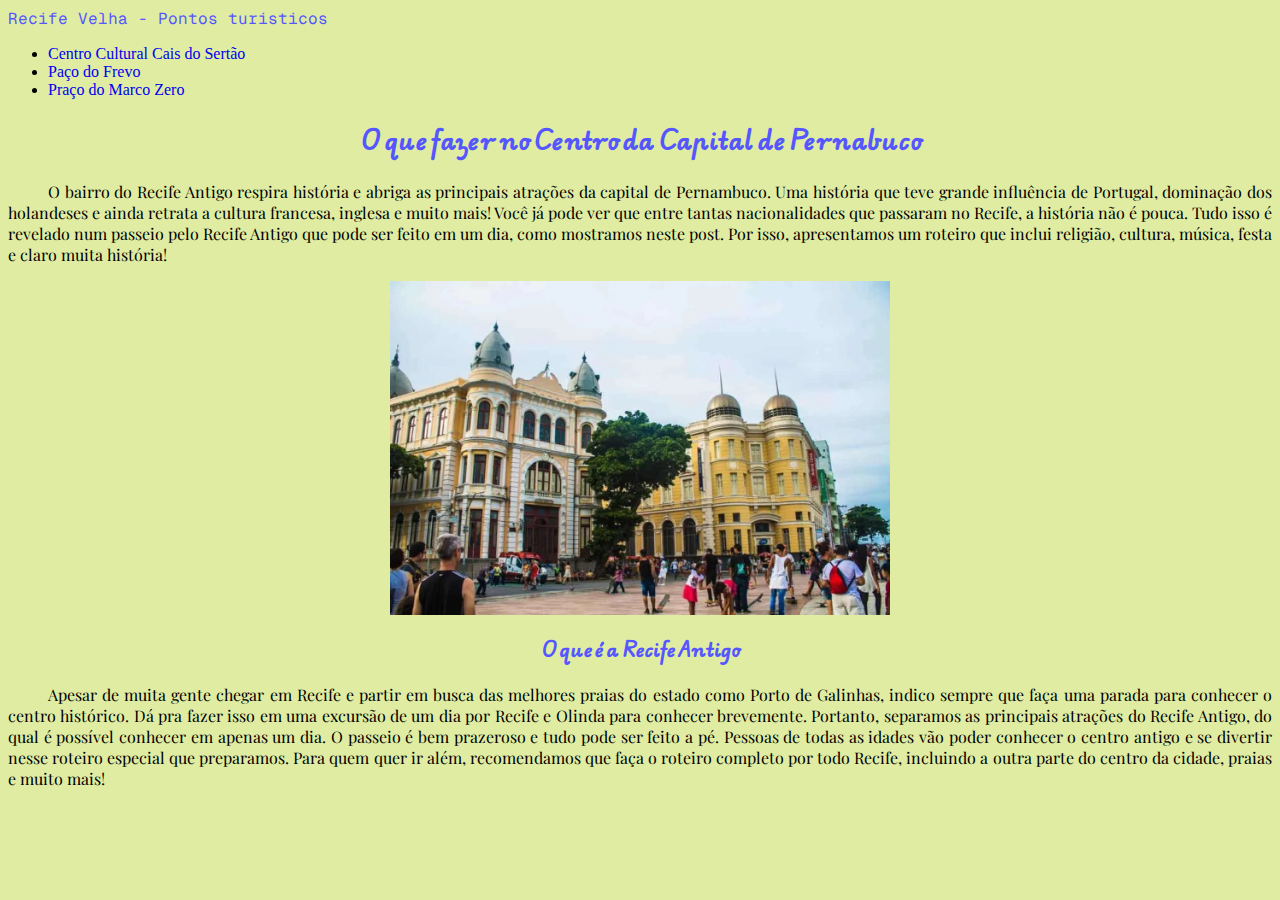
<file: index.html>
<!DOCTYPE html>
<html lang="pt-br">
    <head>
        <meta charset="UTF-8">
        <meta name="viewport" content="width=device-width, initial-scale=1.0">
        <title>Pontos Turisticos de Recife Velha</title>
        <link rel="stylesheet" href="css/style.css">
    </head>
    <body>
        <head>
            <span>Recife Velha - Pontos turisticos</span>
            <nav>
                <ul>
                    <li><a href="centro_cultural_cais_sertao.html">Centro Cultural Cais do Sertão</a></li>
                    <li><a href="paco_do_frevo.html">Paço do Frevo</a></li>
                    <li><a href="marcoZero/index.html">Praço do Marco Zero</a></li>
                </ul>
            </nav>
        </head>
        <body>
            <h2>O que fazer no Centro da Capital de Pernabuco</h2>
            <p>
                O bairro do Recife Antigo respira história e abriga as principais atrações da capital de Pernambuco. 
                Uma história que teve grande influência de Portugal, dominação dos holandeses e ainda retrata a 
                cultura francesa, inglesa e muito mais!

                Você já pode ver que entre tantas nacionalidades que passaram no Recife, a história não é pouca.
                Tudo isso é revelado num passeio pelo Recife Antigo que pode ser feito em um dia, como mostramos 
                neste post. Por isso, apresentamos um roteiro que inclui religião, cultura, música, festa e claro 
                muita história!
            </p>
            <img src="img/O-que-fazer-em-Recife-Antigo-1170x781.webp" width="500px" alt="O que fazer">
            <section>
                <h3>O que é a Recife Antigo</h3>
                <p>
                    Apesar de muita gente chegar em Recife e partir em busca das melhores praias do estado 
                    como Porto de Galinhas, indico sempre que faça uma parada para conhecer o centro histórico.
                     Dá pra fazer isso em uma excursão de um dia por Recife e Olinda para conhecer brevemente.

                    Portanto, separamos as principais atrações do Recife Antigo, do qual é possível conhecer 
                    em apenas um dia. O passeio é bem prazeroso e tudo pode ser feito a pé. Pessoas de todas 
                    as idades vão poder conhecer o centro antigo e se divertir nesse roteiro especial que 
                    preparamos.

                    Para quem quer ir além, recomendamos que faça o roteiro completo por todo Recife, 
                    incluindo a outra parte do centro da cidade, praias e muito mais!
                </p>
            </section>
        </body>
    </body>
</html>
</file>
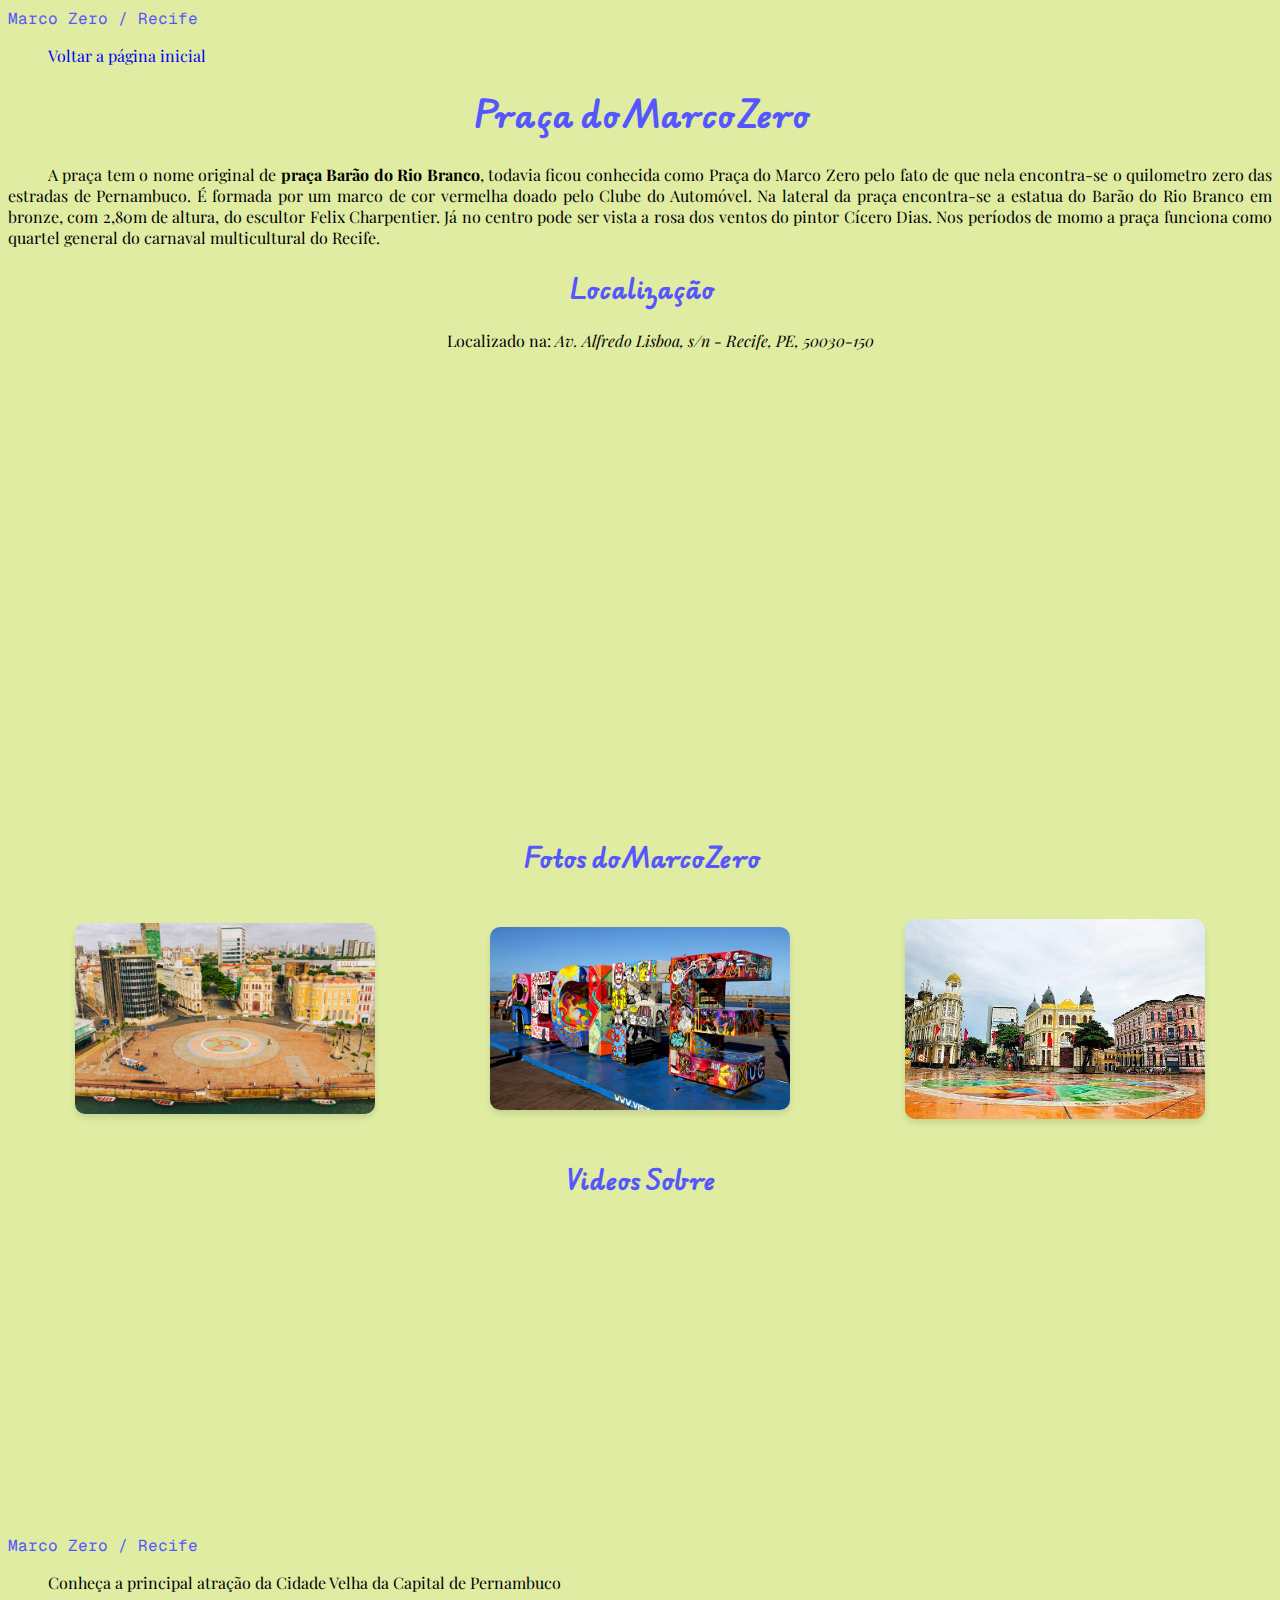
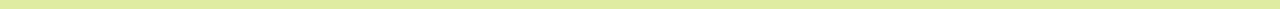
<file: marcoZero/index.html>
<!DOCTYPE html>
<html lang="pt-br">
<head>
    <meta charset="UTF-8">
    <meta name="viewport" content="width=device-width, initial-scale=1.0">
    <title>Marco Zero - Recife</title>
    <link rel="stylesheet" href="../css/style.css">
</head>
<body>
    <header>
        <span>Marco Zero / Recife</span>
        <p><a href="../index.html">Voltar a página inicial</a></p>
    </header>
    <main>
        <h1>Praça do Marco Zero</h1>
        <p>
            A praça tem o nome original de <strong>praça Barão do Rio Branco</strong>, todavia ficou conhecida como 
            Praça do Marco Zero pelo fato de que nela encontra-se o quilometro zero das estradas de Pernambuco. 
            É formada por um marco de cor vermelha doado pelo Clube do Automóvel. Na lateral da praça encontra-se 
            a estatua do Barão do Rio Branco em bronze, com 2,80m de altura, do escultor Felix Charpentier. Já no 
            centro pode ser vista a rosa dos ventos do pintor Cícero Dias. Nos períodos de momo a praça funciona 
            como quartel general do carnaval multicultural do Recife.
        </p>
        <section>
            <h2>Localização</h2>
            <p class="localizacao">Localizado na: <em>Av. Alfredo Lisboa, s/n - Recife, PE, 50030-150</em></p>
            <iframe src="https://www.google.com/maps/embed?pb=!1m18!1m12!1m3!1d3950.3932948972138!2d-34.87322082499213!3d-8.06130459196638!2m3!1f0!2f0!3f0!3m2!1i1024!2i768!4f13.1!3m3!1m2!1s0x7ab18a312dd51a5%3A0xe36aa034a5b2997!2sAv.%20Alfredo%20Lisboa%20-%20Recife%2C%20PE%2C%2050030-230!5e0!3m2!1spt-BR!2sbr!4v1731934853275!5m2!1spt-BR!2sbr" width="600" height="450" style="border:0;" allowfullscreen="" loading="lazy" referrerpolicy="no-referrer-when-downgrade"></iframe>
        </section>
        <section>
            <h2>Fotos do Marco Zero</h2>
            <div class="imagensTuristicas">
                <img src="img/marco-zero-fotos-secundarias.png" width="300px" alt="Praça do Marco Zero">
                <img src="img/o-que-fazer-marco-zero-destaque.jpg" width="300px" alt="Placa Recife">
                <img src="img/recife.jpg" width="300px" alt="Praça do Marco Zero, Lateral">
            </div>
        </section>
        <section>
            <h2>Videos Sobre</h2>
            <iframe width="560" height="315" src="https://www.youtube.com/embed/dFd4ZqFde_4?si=pKYBuGQae6V9mrbX" title="YouTube video player" frameborder="0" allow="accelerometer; autoplay; clipboard-write; encrypted-media; gyroscope; picture-in-picture; web-share" referrerpolicy="strict-origin-when-cross-origin" allowfullscreen></iframe>
        </section>
        <footer>
            <span>Marco Zero / Recife</span>
            <p>Conheça a principal atração da Cidade Velha da Capital de Pernambuco</p>
        </footer>
    </main>
</body>

</html>
</file>
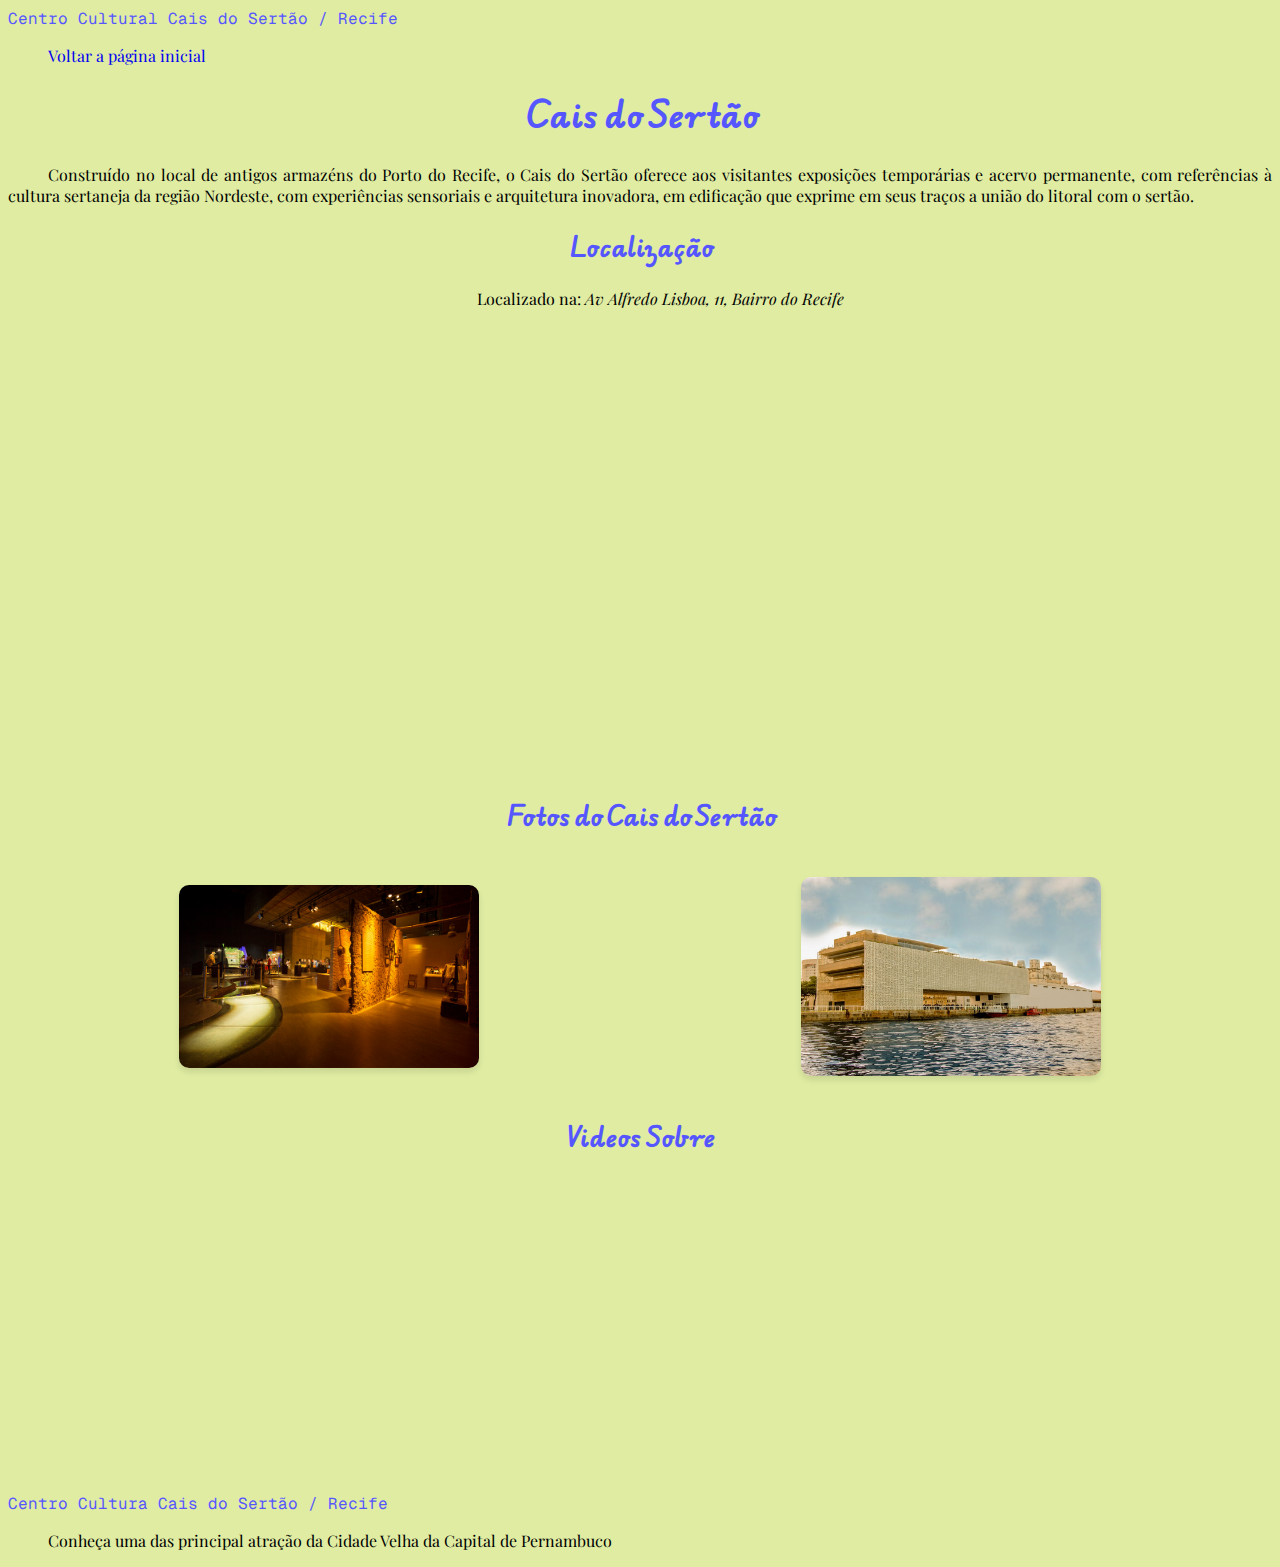
<file: centro_cultural_cais_sertao.html>
<!DOCTYPE html>
<html lang="pt-br">
<head>
    <meta charset="UTF-8">
    <meta name="viewport" content="width=device-width, initial-scale=1.0">
    <title>Cais do Sertão - Recife</title>
    <link rel="stylesheet" href="css/style.css">
</head>
<body>
    <header>
        <span>Centro Cultural Cais do Sertão / Recife</span>
        <p><a href="index.html">Voltar a página inicial</a></p>
    </header>
    <main>
        <h1>Cais do Sertão</h1>
        <p>
            Construído no local de antigos armazéns do Porto do Recife, o Cais do Sertão oferece aos visitantes 
            exposições temporárias e acervo permanente, com referências à cultura sertaneja da região Nordeste, 
            com experiências sensoriais e arquitetura inovadora, em edificação que exprime em seus traços a 
            união do litoral com o sertão.
        </p>
        <section>
            <h2>Localização</h2>
            <p class="localizacao">Localizado na: <em>Av Alfredo Lisboa, 11, Bairro do Recife</em></p>
            <iframe src="https://www.google.com/maps/embed?pb=!1m18!1m12!1m3!1d3950.4030837877426!2d-34.869999299999996!3d-8.060302099999998!2m3!1f0!2f0!3f0!3m2!1i1024!2i768!4f13.1!3m3!1m2!1s0x7ab18a24fe6ec27%3A0xbf67f7d56acfbd5d!2sCentro%20Cultural%20Cais%20do%20Sert%C3%A3o!5e0!3m2!1spt-BR!2sbr!4v1731938397959!5m2!1spt-BR!2sbr" width="600" height="450" style="border:0;" allowfullscreen="" loading="lazy" referrerpolicy="no-referrer-when-downgrade"></iframe>
        </section>
        <section>
            <h2>Fotos do Cais do Sertão</h2>
            <div class="imagensTuristicas">
                <img src="img/caisSertao01.jpg" width="300px" alt="Cais do Sertão Dentro">
                <img src="img/caisSertao02.jpg" width="300px" alt="Frente Cais do Sertão">
            </div>
        </section>
        <section>
            <h2>Videos Sobre</h2>
            <iframe width="560" height="315" src="https://www.youtube.com/embed/7hw72J_sXOw?si=O3AdS-4WHxInZldI" title="YouTube video player" frameborder="0" allow="accelerometer; autoplay; clipboard-write; encrypted-media; gyroscope; picture-in-picture; web-share" referrerpolicy="strict-origin-when-cross-origin" allowfullscreen></iframe>
        </section>
        <footer>
            <span>Centro Cultura Cais do Sertão / Recife</span>
            <p>Conheça uma das principal atração da Cidade Velha da Capital de Pernambuco</p>
        </footer>
    </main>
</body>

</html>
</file>
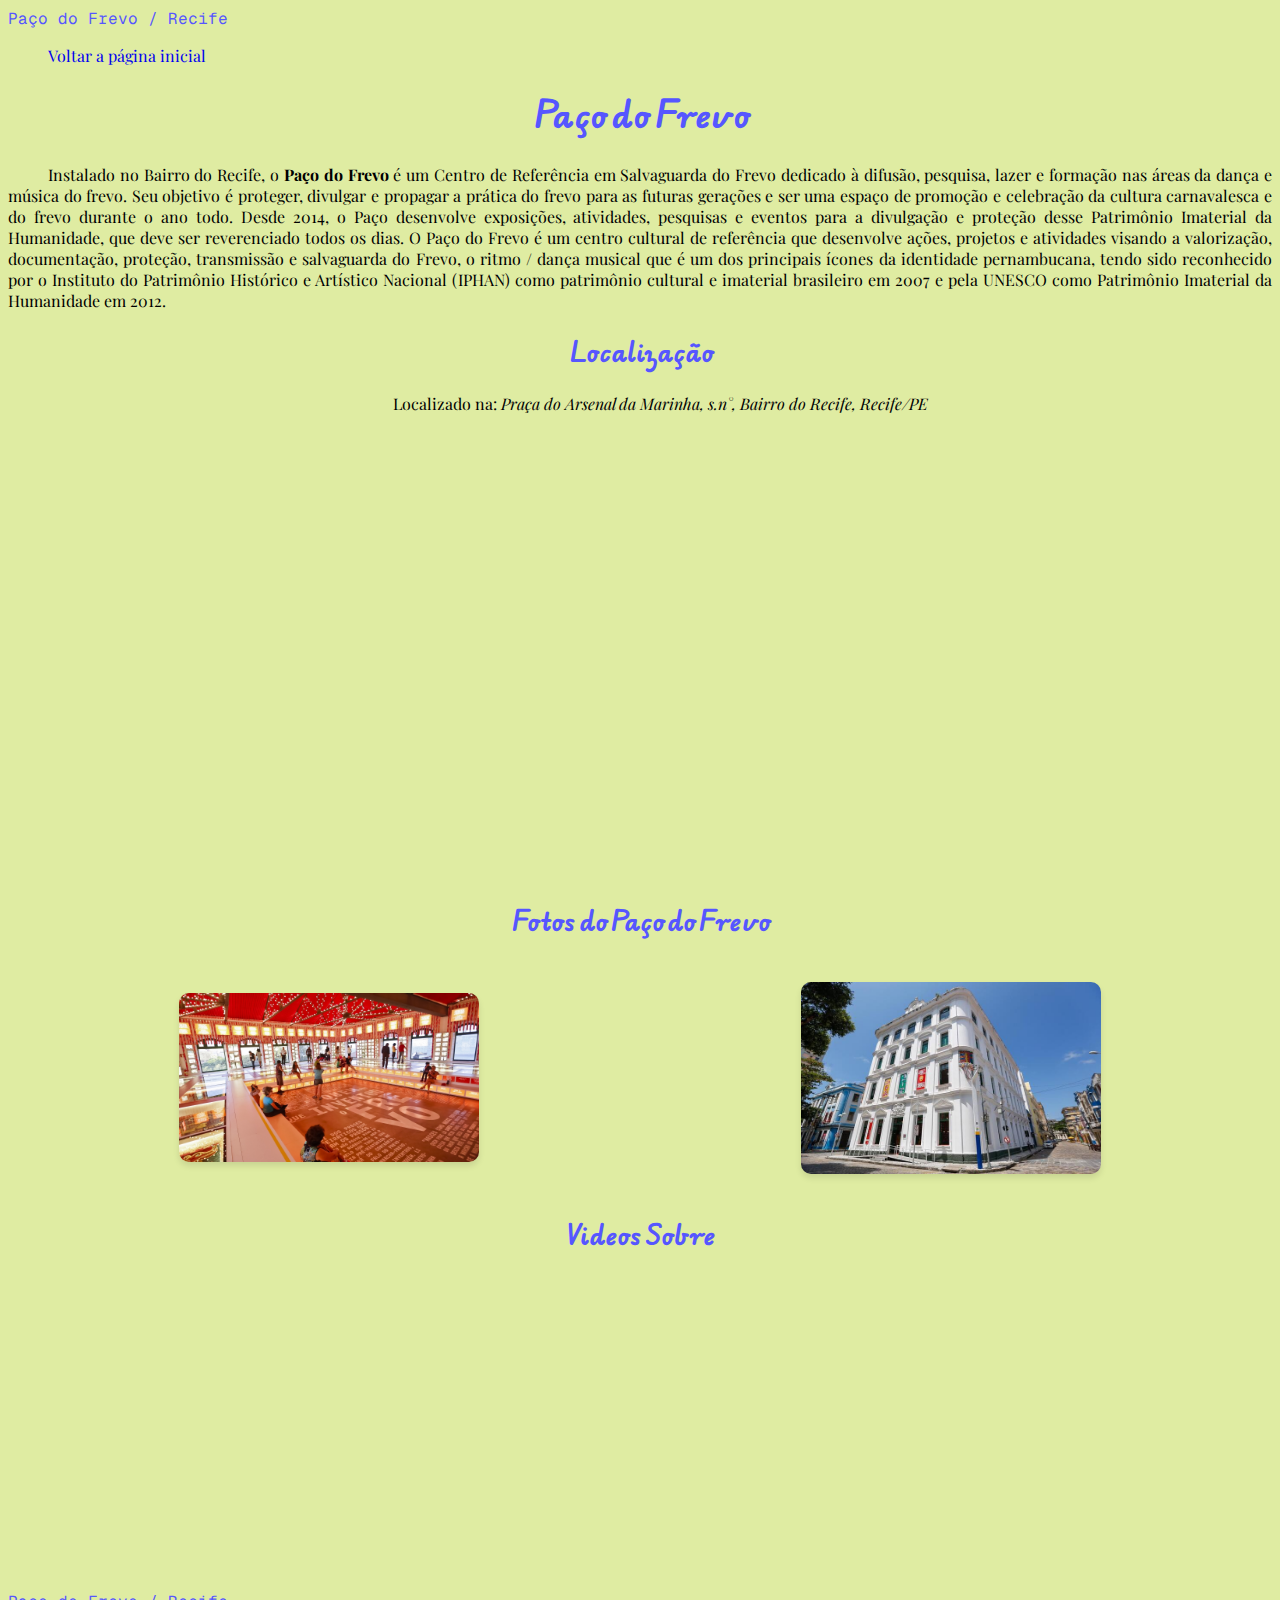
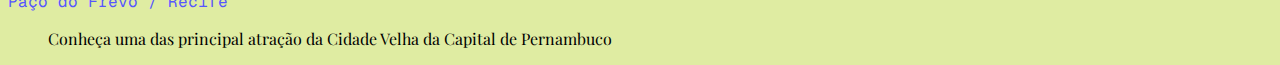
<file: paco_do_frevo.html>
<!DOCTYPE html>
<html lang="pt-br">
<head>
    <meta charset="UTF-8">
    <meta name="viewport" content="width=device-width, initial-scale=1.0">
    <title>Paço do Frevo - Recife</title>
    <link rel="stylesheet" href="css/style.css">
</head>
<body>
    <header>
        <span>Paço do Frevo / Recife</span>
        <p><a href="index.html">Voltar a página inicial</a></p>
    </header>
    <main>
        <h1>Paço do Frevo</h1>
        <p>
            Instalado no Bairro do Recife, o <strong>Paço do Frevo</strong> é um Centro de Referência em 
            Salvaguarda do Frevo dedicado à difusão, pesquisa, lazer e formação nas áreas da dança e música 
            do frevo. Seu objetivo é proteger, divulgar e propagar a prática do frevo para as futuras gerações 
            e ser uma espaço de promoção e celebração da cultura carnavalesca e do frevo durante o ano todo.

            Desde 2014, o Paço desenvolve exposições, atividades, pesquisas e eventos para a divulgação e 
            proteção desse Patrimônio Imaterial da Humanidade, que deve ser reverenciado todos os dias.

            O Paço do Frevo é um centro cultural de referência que desenvolve ações, projetos e atividades 
            visando a valorização, documentação, proteção, transmissão e salvaguarda do Frevo, o ritmo / dança 
            musical que é um dos principais ícones da identidade pernambucana, tendo sido reconhecido por o 
            Instituto do Patrimônio Histórico e Artístico Nacional (IPHAN) como patrimônio cultural e imaterial
            brasileiro em 2007 e pela UNESCO como Patrimônio Imaterial da Humanidade em 2012.
        </p>
        <section>
            <h2>Localização</h2>
            <p class="localizacao">Localizado na: <em>Praça do Arsenal da Marinha, s.n°, Bairro do Recife, Recife/PE</em></p>
            <iframe src="https://www.google.com/maps/embed?pb=!1m18!1m12!1m3!1d3950.3919804956763!2d-34.874115024992115!3d-8.061439191966217!2m3!1f0!2f0!3f0!3m2!1i1024!2i768!4f13.1!3m3!1m2!1s0x7ab18a36b5ed785%3A0xaca9c7fdd427b964!2sPa%C3%A7o%20do%20Frevo!5e0!3m2!1spt-BR!2sbr!4v1731938051799!5m2!1spt-BR!2sbr" width="600" height="450" style="border:0;" allowfullscreen="" loading="lazy" referrerpolicy="no-referrer-when-downgrade"></iframe>
        </section>
        <section>
            <h2>Fotos do Paço do Frevo</h2>
            <div class="imagensTuristicas">
                <img  src="img/pacoFrevo01.jpg" width="300px" alt="Paço do Frevo Dentro">
                <img  src="img/pacoFrevo02.jpeg" width="300px" alt="Frente Paço do Frevo">
            </div>
        </section>
        <section>
            <h2>Videos Sobre</h2>
            <iframe width="560" height="315" src="https://www.youtube.com/embed/UhtkVTk7dTU?si=sy-R40lFaUNwrOqL" title="YouTube video player" frameborder="0" allow="accelerometer; autoplay; clipboard-write; encrypted-media; gyroscope; picture-in-picture; web-share" referrerpolicy="strict-origin-when-cross-origin" allowfullscreen></iframe>
        </section>
        <footer>
            <span>Paço do Frevo / Recife</span>
            <p>Conheça uma das principal atração da Cidade Velha da Capital de Pernambuco</p>
        </footer>
    </main>
</body>

</html>
</file>
<file: css/style.css>
@import url('https://fonts.googleapis.com/css2?family=Doto:wght@100..900&family=Geist+Mono:wght@100..900&family=Play:wght@400;700&family=Shadows+Into+Light&display=swap');
@import url('https://fonts.googleapis.com/css2?family=Doto:wght@100..900&family=Edu+AU+VIC+WA+NT+Pre:wght@400..700&family=Geist+Mono:wght@100..900&family=Play:wght@400;700&family=Shadows+Into+Light&display=swap');
@import url('https://fonts.googleapis.com/css2?family=Doto:wght@100..900&family=Edu+AU+VIC+WA+NT+Pre:wght@400..700&family=Geist+Mono:wght@100..900&family=Play:wght@400;700&family=Playfair+Display:ital,wght@0,400..900;1,400..900&family=Shadows+Into+Light&display=swap');


body{
    background-color: rgb(223, 236, 162);
}

span{
    font-family: "Geist Mono", monospace;
    color: rgb(86, 86, 255);
}

a{
    text-decoration: none;
}

a:hover{
    font-size: large;
}

h1{
    font-family: "Edu AU VIC WA NT Pre", cursive;
    color: rgb(86, 86, 255);
    text-align: center;
}

h2{
    font-family: "Edu AU VIC WA NT Pre", cursive;
    color: rgb(86, 86, 255);
    text-align: center;
}

h3{
    font-family: "Edu AU VIC WA NT Pre", cursive;
    color: rgb(86, 86, 255);
    text-align: center
}

p{
    font-family: "Playfair Display", serif;
    text-indent: 40px;
    text-align: justify;
}


img{
    display: block;
    margin: 0 auto;
}

iframe{
    display: block;
    margin: 0 auto;
}

.localizacao{
    text-align: center;
}

.imagensTuristicas{
    display: flex; 
    flex-wrap: wrap;
    justify-content: center;
    align-items: center;
    gap: 20px;
    padding: 20px;
}

.imagensTuristicas img{
    width: 300px;
    height: auto;
    border-radius: 10px;
    box-shadow: 0 4px 6px rgba(0, 0, 0, 0.1);
}
</file>
